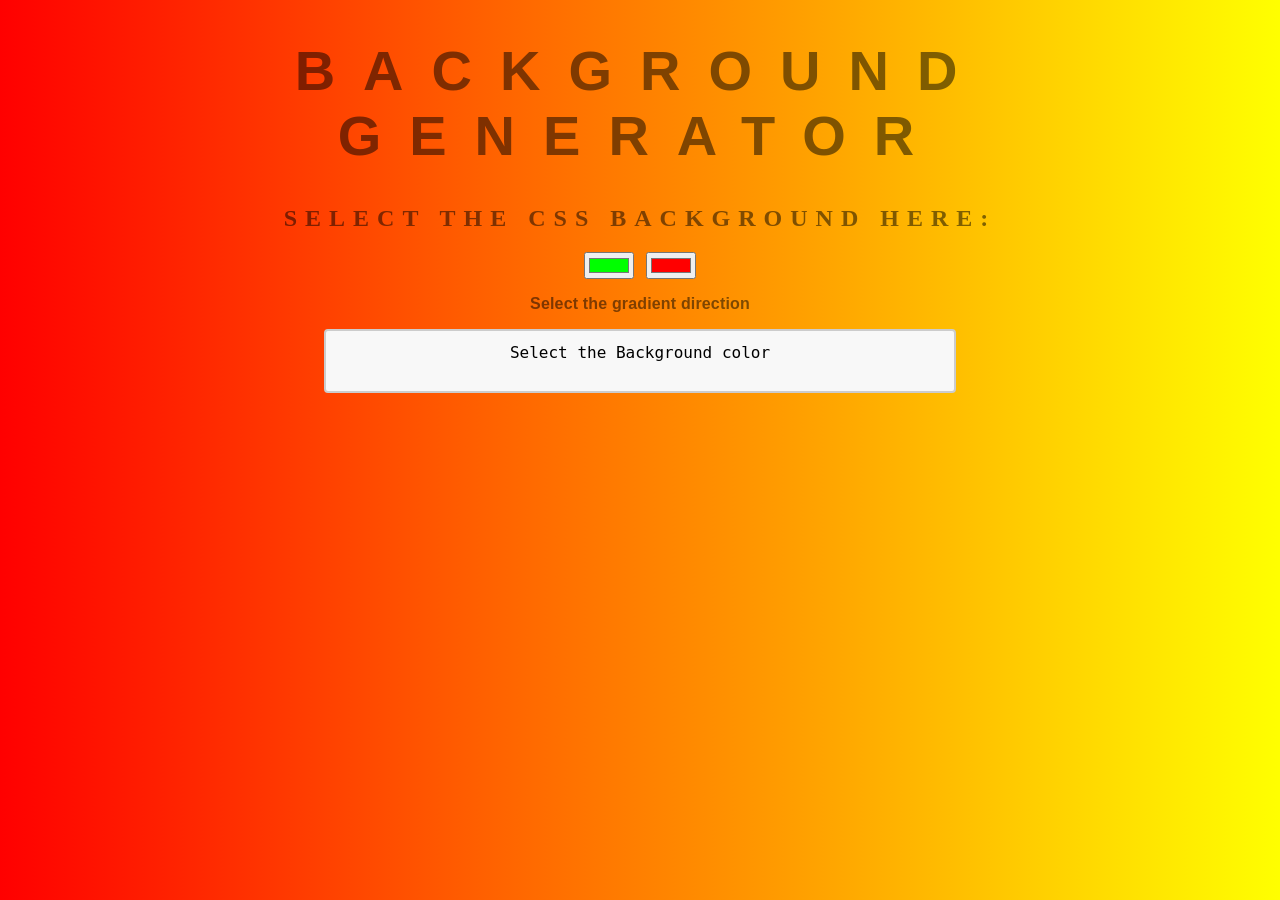
<file: Background Generator project/index.html>
<!DOCTYPE html>
<html>
<head>
	<title>Gradient Background</title>
	<link rel="stylesheet" type="text/css" href="style.css">
</head>
<body id="gradient">
	<h1>Background Generator</h1>
	<h2>Select the CSS Background here:</h2>
	<input class="color1" type="color" name="color1" value="#00ff00">
	<input class="color2" type="color" name="color2" value="#ff0000">
    <h3>Select the gradient direction</h3>
    
    <form>
        <textarea id="box">Select the Background color</textarea>
    </form>
	<script type="text/javascript" src="script.js"></script>
</body>
</html>
</file>
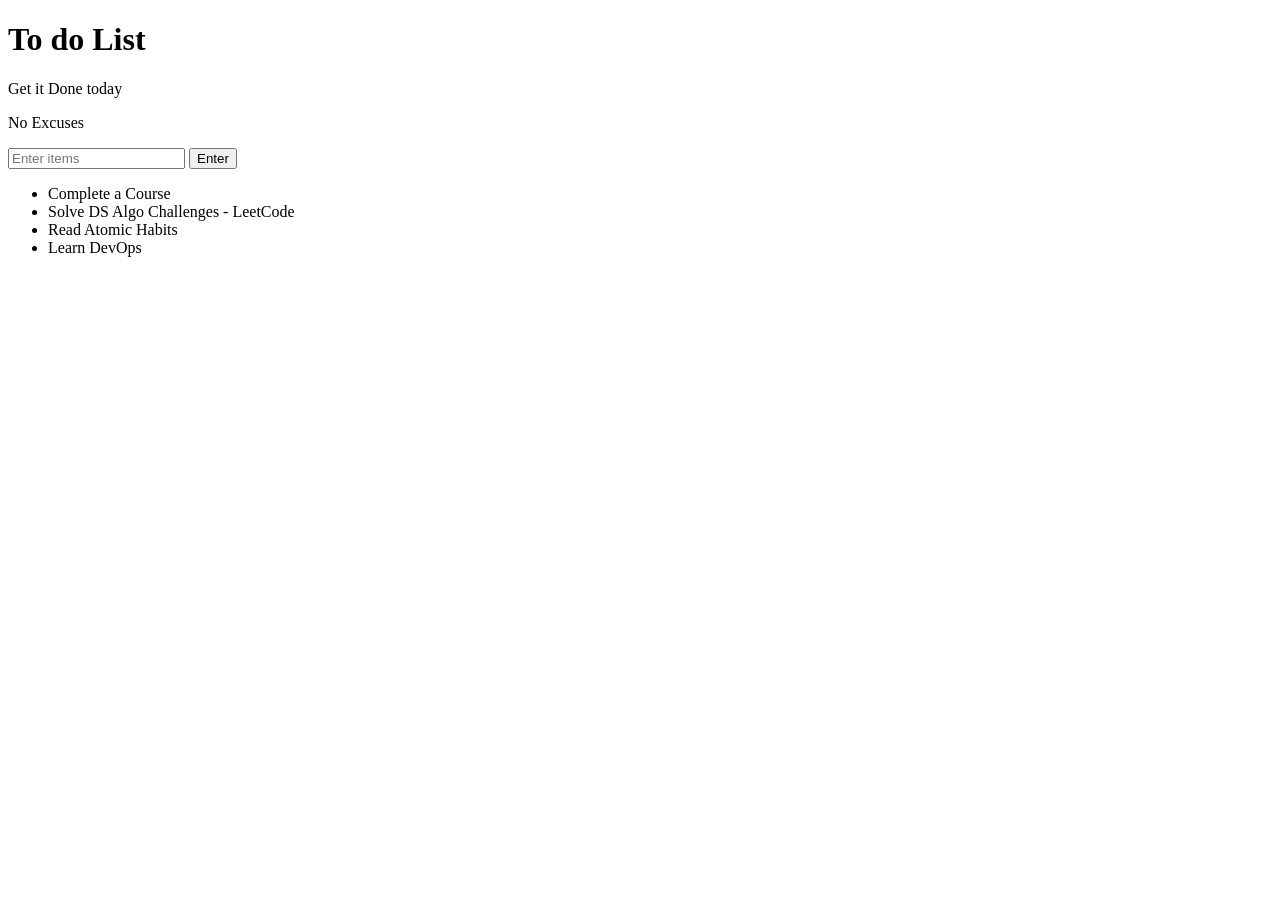
<file: DOM Manipulation Code Files/dom-events.html>
<!DOCTYPE html>
<html lang="en">
<head>
    <meta charset="UTF-8">
    <meta name="viewport" content="width=device-width, initial-scale=1.0">
    <title>JavaScript DOM Practice</title>
    <link rel="stylesheet" href="style.css">
</head>
<body>
    <h1>To do List</h1>
    <p id="first">Get it Done today</p>
    <p class="second">No Excuses</p>
    <input id="userinput" type="text" placeholder="Enter items">
    <button id="enter">Enter</button>
    <ul>
        <li random="23">Complete a Course</li>
        <li>Solve DS Algo Challenges - LeetCode</li>
        <li>Read Atomic Habits</li>
        <ul id="read">
        </ul>
        <li>Learn DevOps</li>
    </ul>
    <!-- <script src="DOM.js"></script> -->
    <script src="dom-events.js"></script>
</body>
</html>


    <!-- DOM Manipulation -->
    <!-- <script src="DOM.js"></script> -->
    <!-- <script src="dom-events.js"></script> -->
    <!-- <input id="userinput" type="text" placeholder="Enter items">
    <button id="enter">Enter</button> -->
</file>
<file: Background Generator project/style.css>
body {
	font: 'Raleway', sans-serif;
    color: rgba(0,0,0,.5);
    text-align: center;
    text-transform: uppercase;
    letter-spacing: .5em;
    top: 15%;
	background: linear-gradient(to right, red , yellow); /* Standard syntax */
}

h1 {
    font: 600 3.5em 'Raleway', sans-serif;
    color: rgba(0,0,0,.5);
    text-align: center;
    text-transform: uppercase;
    letter-spacing: .5em;
    width: 100%;
}

h3 {
	font: 900 1em 'Raleway', sans-serif;
    color: rgba(0,0,0,.5);
    text-align: center;
    text-transform: none;
    letter-spacing: 0.01em;

}

textarea {
    text-align: center;
    width: 50%;
    height: 4rem;
    padding: 12px 20px;
    box-sizing: border-box;
    border: 2px solid #ccc;
    border-radius: 4px;
    background-color: #f8f8f8;
    font-size: 16px;
    resize: none;
  }
</file>
<file: DOM Manipulation Code Files/style.css>
.coolTitle {
    text-align: center;
    font-family: 'Oswald', Helvetica, sans-serif;
    font-size: 80px;
    transform: skewY(-10deg);
    letter-spacing: 4px;
    word-spacing: -8px;
    color: tomato;
    text-shadow: 
      -1px -1px 0 firebrick,
      -2px -2px 0 firebrick,
      -3px -3px 0 firebrick,
      -4px -4px 0 firebrick,
      -5px -5px 0 firebrick,
      -6px -6px 0 firebrick,
      -7px -7px 0 firebrick,
      -8px -8px 0 firebrick,
      -30px 20px 40px dimgrey
}

.done {
    text-decoration: line-through;
}
</file>
